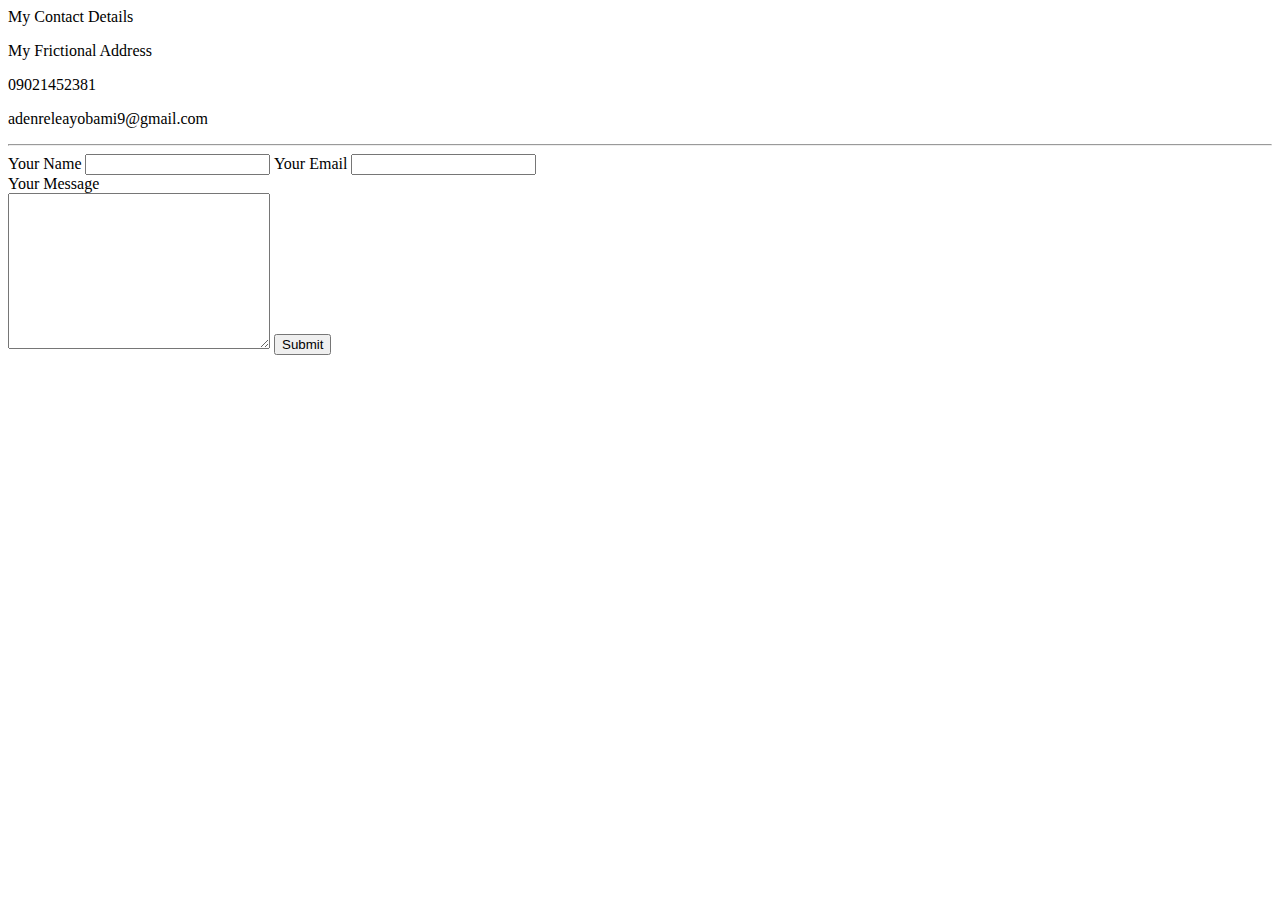
<file: contact-me.html>
<!DOCTYPE html>
<html lang="en">
<head>
    <meta charset="UTF-8">
    <title>Contact Me</title>
</head>
<body>
    <hi>My Contact Details</hi>
    <p>My Frictional Address</p>
    <p>09021452381</p>
    <p>adenreleayobami9@gmail.com</p>
    <hr>
    <form class="" action="mailto:adenreleayobami9@gmail.com" method="post">
        <label> Your Name</label>
        <input type="text" name="yourName" value="">
        <label>Your Email</label>
        <input type="email" name="yourEmail" value=""><br>
        <label>Your Message</label><br>
        <textarea name="name" cols="30" rows="10"></textarea>
        <input type="submit" name="" >
    </form>
</body>
</html>
</file>
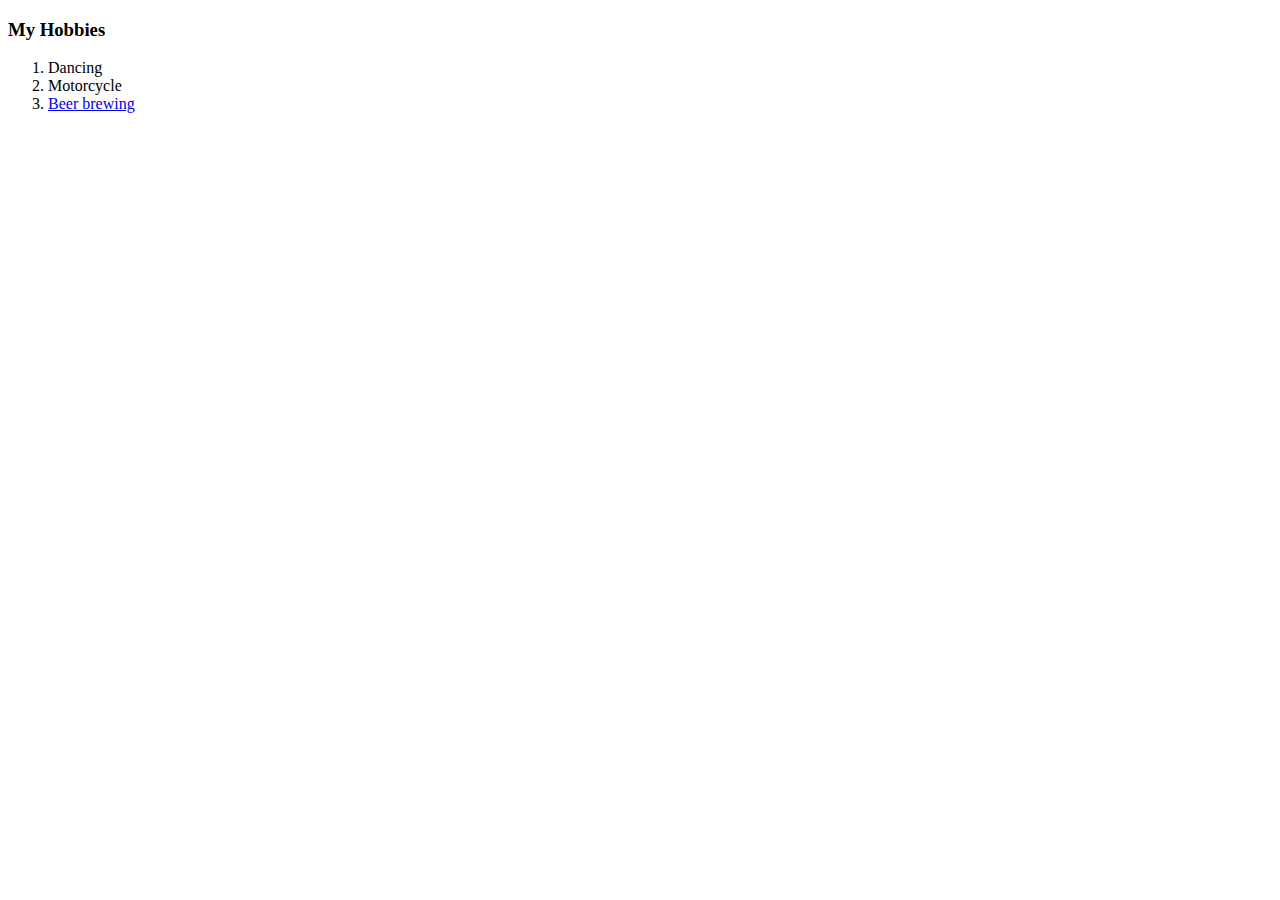
<file: hobbies.html>
<!DOCTYPE html>
<html lang="en">
<head>
    <meta charset="UTF-8">
    <title>My Hobbies</title>
</head>
<body>
    <h3>My Hobbies</h3>
    <ol>
        <li>Dancing</li>
        <li> Motorcycle</li>
        <li><a href="https://www.youtube.com/watch?v=4qQrMC0m8Cc"> Beer brewing</a></li>
    </ol>
</body>
</html>
</file>
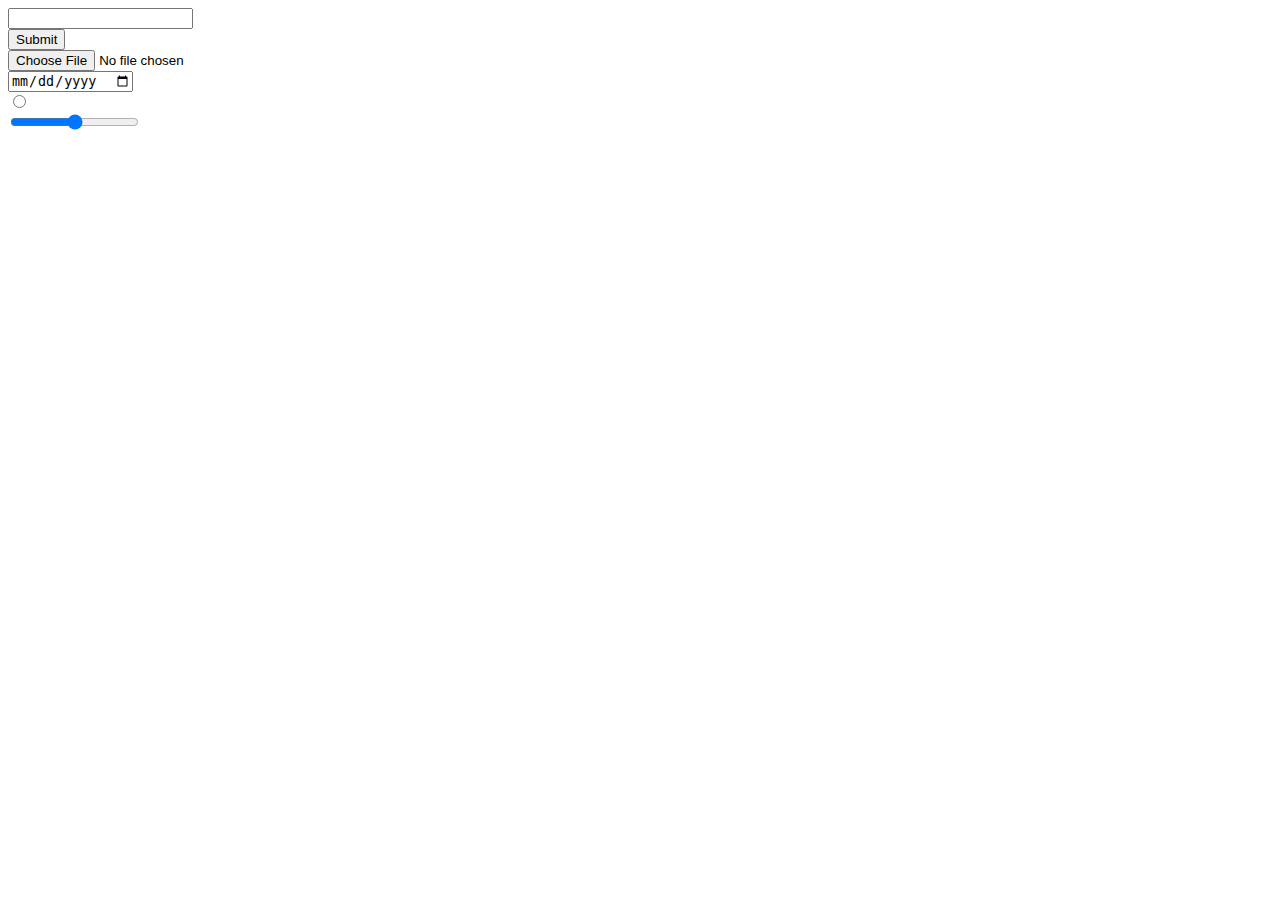
<file: input.html>
<!DOCTYPE html>
<html lang="en">
<head>
    <meta charset="UTF-8">
    <title>HTML Input</title>
</head>
<body>
    <form>
        <input type="text"><br>
        <input type="submit"><br>
        <input type="file"><br>
        <input type="date"><br>
        <input type="radio"><br>
        <input type="range"><br> 
    </form>
</body>
</html>
</file>
